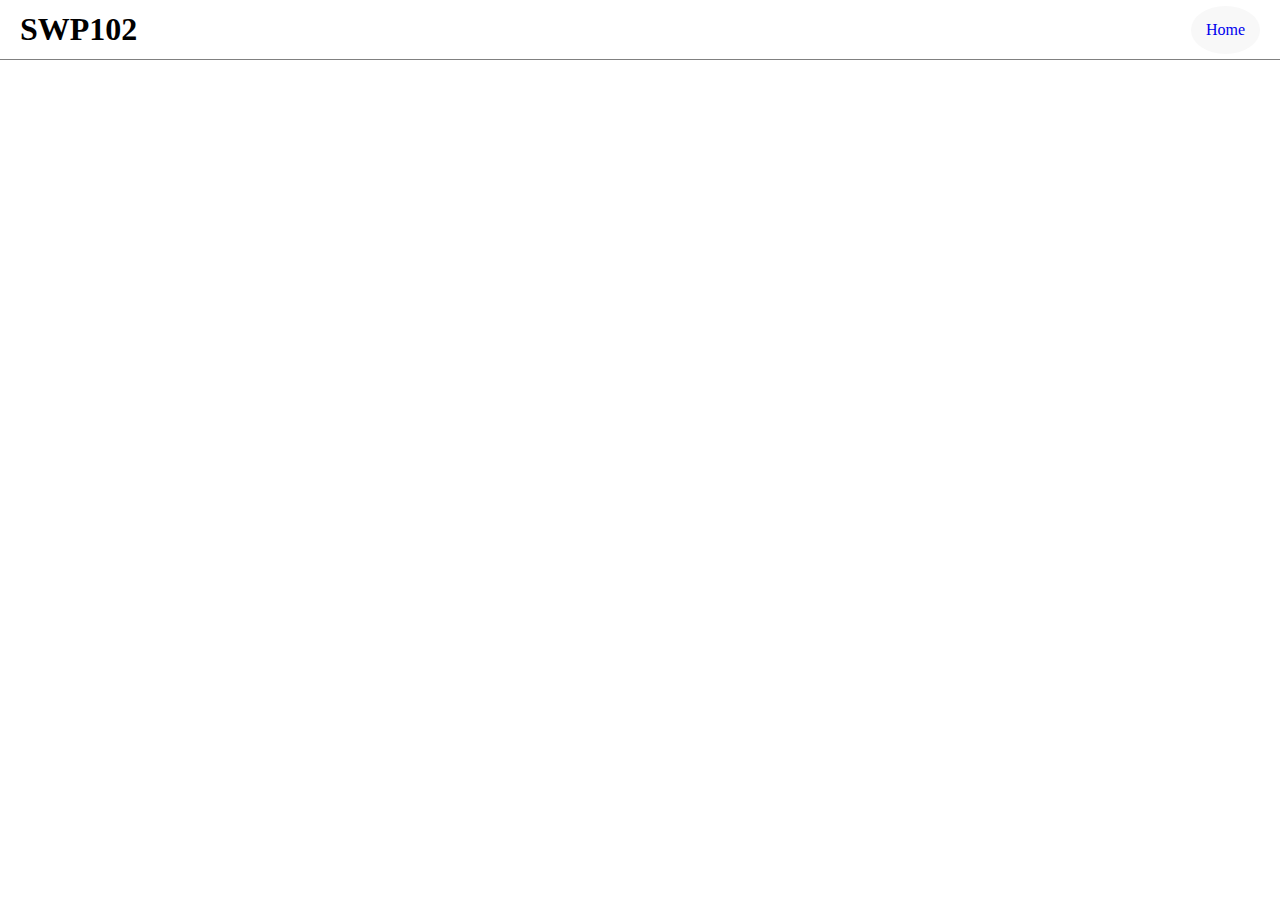
<file: COLORLIB/basket.html>
<html lang="en">
<head>
    <meta charset="UTF-8">
    <meta name="viewport" content="width=device-width, initial-scale=1.0">
    <title>Document</title>
    <link rel="stylesheet" href="./basket.css">
</head>
<body>
        <div class="container">
            <div class="header">
                <h1>SWP102</h1>
                <a href="./index.html" class="cartButton">Home</a>
            </div>
            <div id="customers">
            
            
            </div>
        </div>
        <script src="./basket.js"></script>
</body>
</html>
</file>
<file: COLORLIB/basket.css>
* {
    margin: 0;
    padding: 0;
    box-sizing: border-box;
}
.container {
    width: 100%;
    display: flex;
    flex-direction: column;
    justify-content: center;
    align-items: center;
}
#customers {
    width: 100%;
    display: flex;
    flex-wrap: wrap;
    gap: 20px;
    align-items: center;
    justify-content: center;
}

.cardBox {
    width: 20%;
    overflow: hidden;
    display: flex;
    justify-content: space-between;
    flex-direction: column;
    border: 1px solid  #5A4E8C;
    border-radius: 15px;
    margin-top: 15px;
    align-items: center;
    text-align: center;
    height: 400px;
    padding-top: 15px;
    padding-bottom: 15px;

}

.cardBox img{
    width: 80%;
    height: 200px;
    
}
.cardTextBox {
height: 30%;
padding-left: 15px;
padding-right: 15px;
}

button {
    width: 120px;
    height: 35px;
    border-radius: 20px;
    border: none;
    background-color: orange;
    transition: .5s;
    color: white;
}
button:hover {
    background-color: orangered;
    transition: .5s;
    cursor: pointer;
}

.header {
    width: 100%;
    display: flex;
    justify-content: space-between;
    padding-left: 20px;
    padding-right: 20px;
    height: 60px;
    border-bottom: 1px solid gray;
    align-items: center;
}
.cartButton {
    display: flex;
    background-color: #f8f8f8;
    padding: 15px;
    border-radius: 50%;
    text-decoration: none;
    position: relative;
}
.cartCount {
    position: absolute;
    right: 0;
    top: 0;
}
</file>
